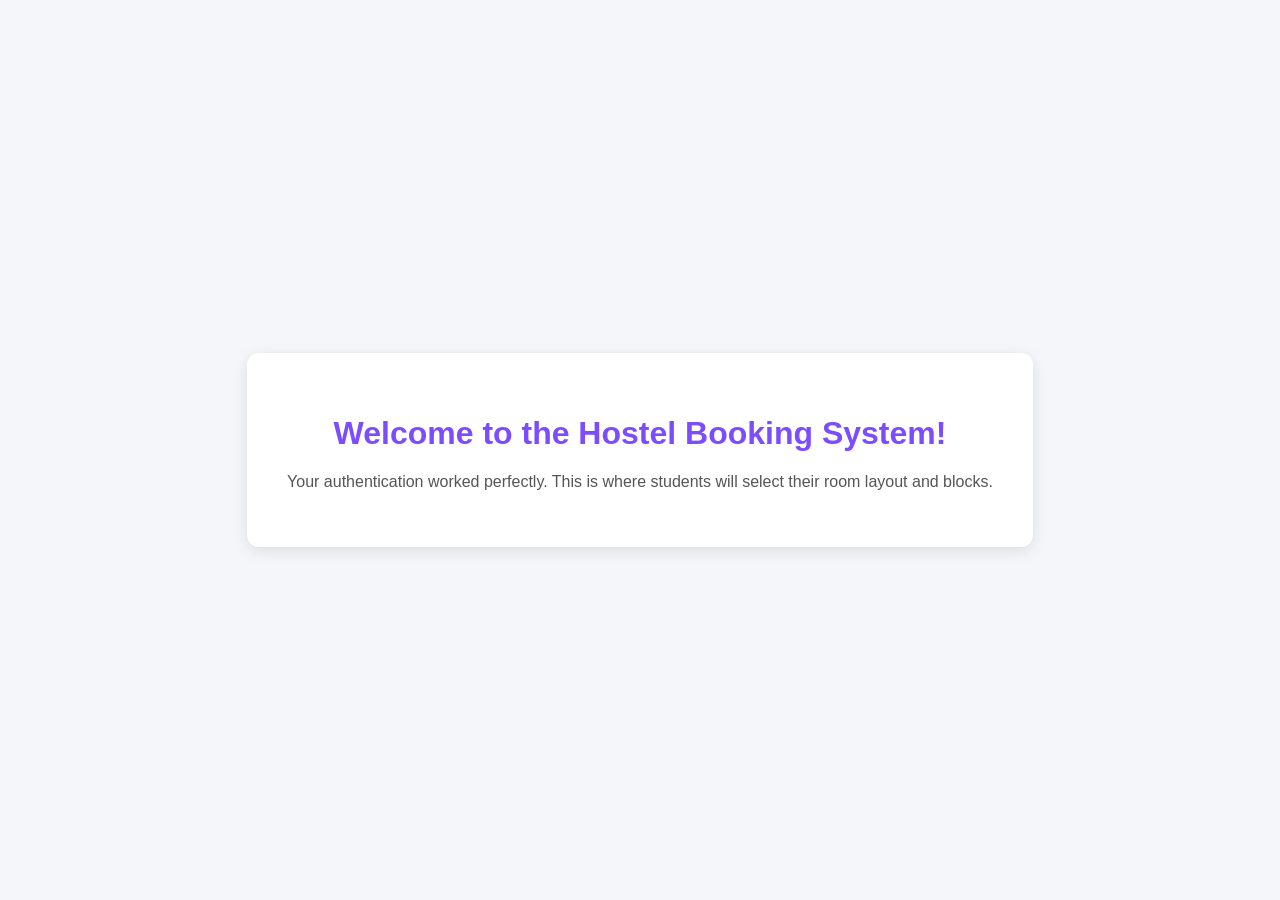
<file: booking.html>
<!DOCTYPE html>
<html lang="en">
<head>
    <meta charset="UTF-8">
    <meta name="viewport" content="width=device-width, initial-scale=1.0">
    <title>SHMaaS</title>
    <link rel="icon" type="image/png" href="/logo.png">
    <style>
        body {
            font-family: 'Segoe UI', Tahoma, Geneva, Verdana, sans-serif;
            background-color: #f5f6fa;
            display: flex;
            justify-content: center;
            align-items: center;
            height: 100vh;
            margin: 0;
        }
        .welcome-card {
            background: white;
            padding: 40px;
            border-radius: 12px;
            box-shadow: 0 4px 15px rgba(0,0,0,0.1);
            text-align: center;
        }
        h1 { color: #7c4dff; }
        p { color: #555; }
    </style>
</head>
<body>

    <div class="welcome-card">
        <h1>Welcome to the Hostel Booking System!</h1>
        <p>Your authentication worked perfectly. This is where students will select their room layout and blocks.</p>
    </div>

</body>
</html>
</file>
